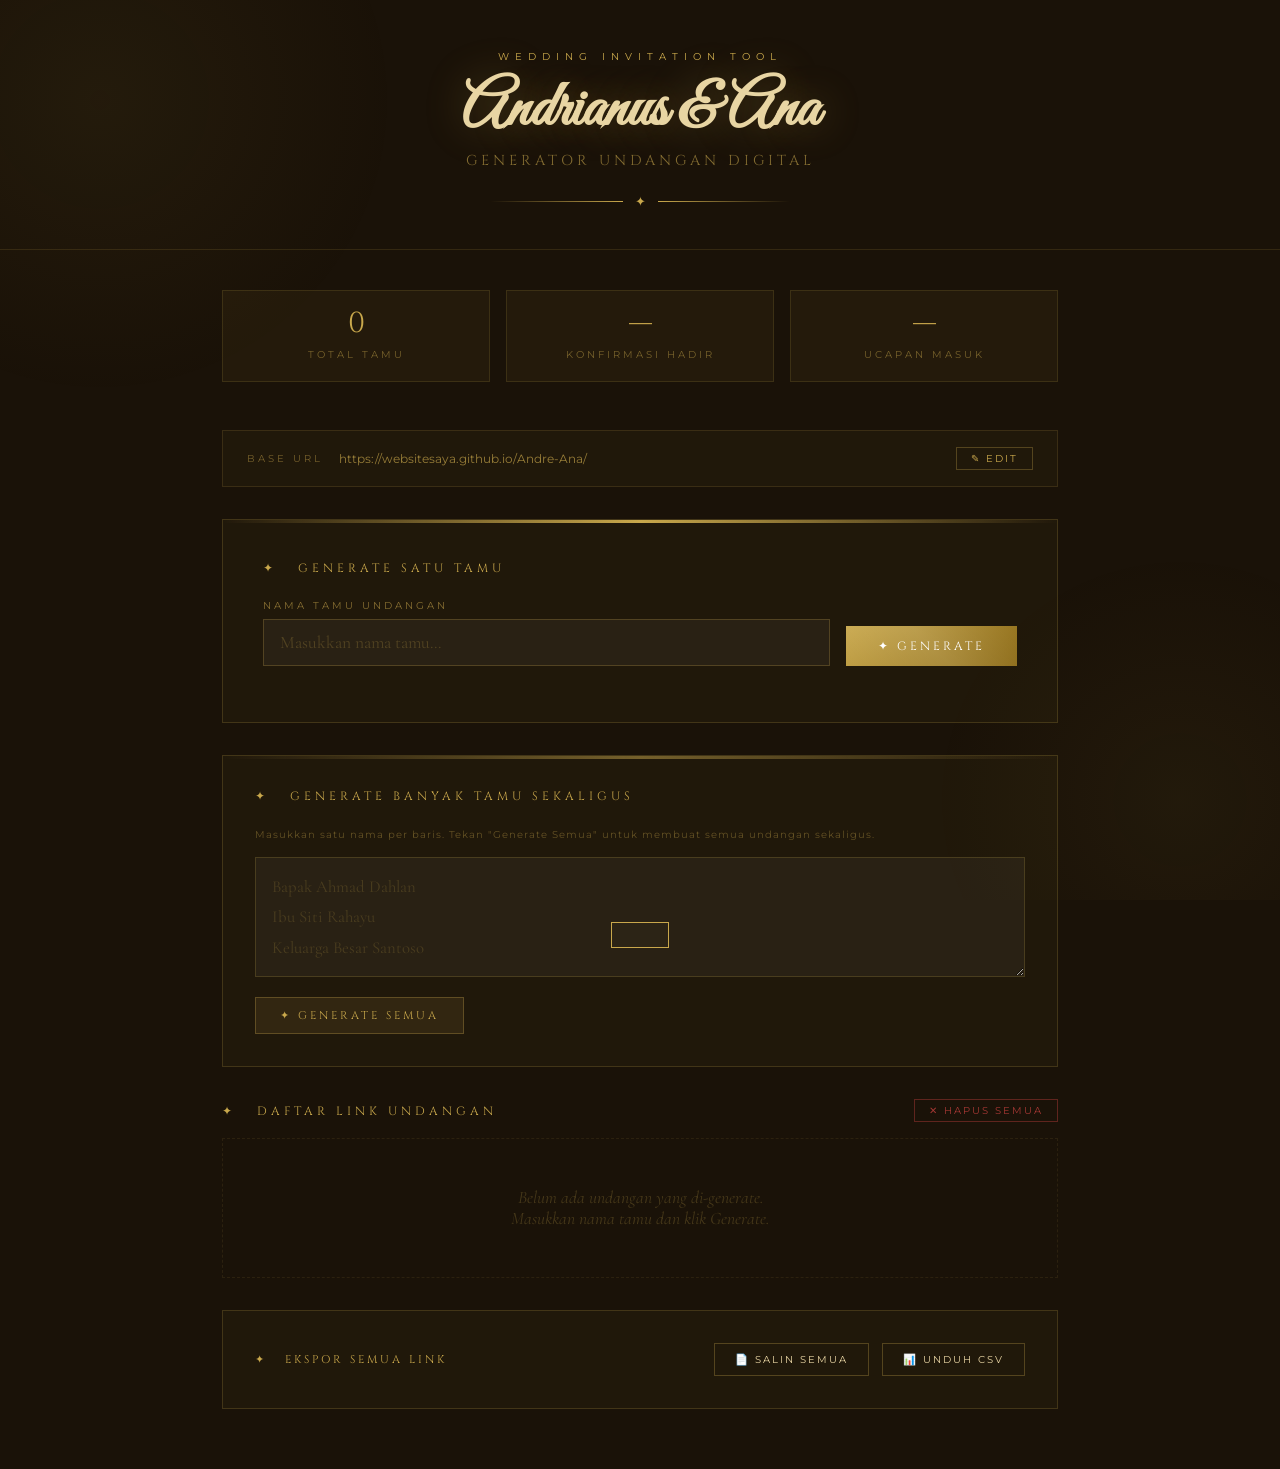
<file: generator.html>
<!DOCTYPE html>
<html lang="id">
<head>
  <meta charset="UTF-8">
  <meta name="viewport" content="width=device-width, initial-scale=1.0">
  <title>Generator Undangan — Andrianus & Ana</title>
  <link rel="preconnect" href="https://fonts.googleapis.com">
  <link href="https://fonts.googleapis.com/css2?family=Cormorant+Garamond:ital,wght@0,300;0,400;0,600;1,400&family=Great+Vibes&family=Cinzel:wght@400;500&family=Montserrat:wght@300;400;500;600&display=swap" rel="stylesheet">
  <style>
    :root {
      --gold: #C9A84C;
      --gold-light: #E8D5A3;
      --gold-pale: #F5EDD6;
      --gold-dark: #8B6914;
      --charcoal: #1A1208;
      --charcoal-mid: #2C2416;
      --ivory: #FAF6EE;
      --ivory-dark: #F0E8D5;
      --brown: #5C4033;
      --shadow-gold: rgba(201, 168, 76, 0.3);
    }

    * { margin: 0; padding: 0; box-sizing: border-box; }

    body {
      font-family: 'Montserrat', sans-serif;
      background: var(--charcoal);
      color: var(--ivory);
      min-height: 100vh;
      overflow-x: hidden;
    }

    /* ===== BACKGROUND ===== */
    .bg-ornament {
      position: fixed;
      inset: 0;
      pointer-events: none;
      z-index: 0;
      overflow: hidden;
    }
    .bg-ornament::before {
      content: '';
      position: absolute;
      width: 600px; height: 600px;
      border-radius: 50%;
      background: radial-gradient(circle, rgba(201,168,76,0.06) 0%, transparent 70%);
      top: -200px; left: -200px;
    }
    .bg-ornament::after {
      content: '';
      position: absolute;
      width: 500px; height: 500px;
      border-radius: 50%;
      background: radial-gradient(circle, rgba(201,168,76,0.05) 0%, transparent 70%);
      bottom: -150px; right: -150px;
    }

    /* ===== HEADER ===== */
    header {
      position: relative;
      z-index: 1;
      text-align: center;
      padding: 50px 2rem 40px;
      border-bottom: 1px solid rgba(201,168,76,0.15);
    }

    .header-label {
      font-family: 'Montserrat', sans-serif;
      font-size: 0.65rem;
      letter-spacing: 6px;
      color: var(--gold);
      text-transform: uppercase;
      margin-bottom: 1rem;
    }

    .header-title {
      font-family: 'Great Vibes', cursive;
      font-size: clamp(2.5rem, 6vw, 4rem);
      color: var(--gold-light);
      line-height: 1;
      margin-bottom: 0.5rem;
      text-shadow: 0 0 40px rgba(201,168,76,0.3);
    }

    .header-subtitle {
      font-family: 'Cinzel', serif;
      font-size: clamp(0.75rem, 2vw, 0.9rem);
      letter-spacing: 4px;
      color: rgba(201,168,76,0.6);
      text-transform: uppercase;
      margin-bottom: 1.5rem;
    }

    .header-divider {
      display: flex;
      align-items: center;
      gap: 12px;
      max-width: 300px;
      margin: 0 auto;
    }
    .header-divider::before, .header-divider::after {
      content: '';
      flex: 1;
      height: 1px;
      background: linear-gradient(to right, transparent, var(--gold));
    }
    .header-divider::after { background: linear-gradient(to left, transparent, var(--gold)); }
    .header-divider span { color: var(--gold); font-size: 0.8rem; }

    /* ===== MAIN CONTAINER ===== */
    main {
      position: relative;
      z-index: 1;
      max-width: 900px;
      margin: 0 auto;
      padding: 40px 2rem 60px;
    }

    /* ===== STATS BAR ===== */
    .stats-bar {
      display: grid;
      grid-template-columns: 1fr 1fr 1fr;
      gap: 1rem;
      margin-bottom: 3rem;
    }

    .stat-item {
      background: rgba(201,168,76,0.06);
      border: 1px solid rgba(201,168,76,0.15);
      padding: 1.2rem;
      text-align: center;
      transition: border-color 0.3s;
    }
    .stat-item:hover { border-color: rgba(201,168,76,0.4); }

    .stat-num {
      font-family: 'Cinzel', serif;
      font-size: 1.8rem;
      color: var(--gold);
      display: block;
      line-height: 1;
      margin-bottom: 4px;
    }

    .stat-label {
      font-size: 0.6rem;
      letter-spacing: 3px;
      color: rgba(201,168,76,0.5);
      text-transform: uppercase;
    }

    /* ===== GENERATOR BOX ===== */
    .generator-box {
      background: rgba(201,168,76,0.04);
      border: 1px solid rgba(201,168,76,0.2);
      padding: 2.5rem;
      margin-bottom: 2rem;
      position: relative;
    }

    .generator-box::before {
      content: '';
      position: absolute;
      top: 0; left: 0;
      width: 100%; height: 3px;
      background: linear-gradient(to right, transparent, var(--gold), transparent);
    }

    .box-title {
      font-family: 'Cinzel', serif;
      font-size: 0.75rem;
      letter-spacing: 4px;
      color: var(--gold);
      text-transform: uppercase;
      margin-bottom: 1.5rem;
    }

    .input-row {
      display: flex;
      gap: 1rem;
      margin-bottom: 1rem;
    }

    .input-group {
      flex: 1;
      position: relative;
    }

    .input-group label {
      display: block;
      font-size: 0.6rem;
      letter-spacing: 3px;
      color: rgba(201,168,76,0.6);
      text-transform: uppercase;
      margin-bottom: 0.5rem;
    }

    .guest-input {
      width: 100%;
      background: rgba(255,255,255,0.04);
      border: 1px solid rgba(201,168,76,0.25);
      color: var(--ivory);
      padding: 12px 16px;
      font-family: 'Cormorant Garamond', serif;
      font-size: 1.1rem;
      outline: none;
      transition: border-color 0.3s, background 0.3s;
    }

    .guest-input:focus {
      border-color: var(--gold);
      background: rgba(201,168,76,0.06);
    }

    .guest-input::placeholder { color: rgba(201,168,76,0.25); }

    .generate-btn {
      background: linear-gradient(135deg, var(--gold), var(--gold-dark));
      color: white;
      border: none;
      padding: 12px 32px;
      font-family: 'Cinzel', serif;
      font-size: 0.75rem;
      letter-spacing: 3px;
      text-transform: uppercase;
      cursor: pointer;
      transition: all 0.3s;
      white-space: nowrap;
      position: relative;
      overflow: hidden;
      align-self: flex-end;
    }

    .generate-btn::before {
      content: '';
      position: absolute;
      top: -100%; left: -100%;
      width: 300%; height: 300%;
      background: linear-gradient(45deg, transparent 30%, rgba(255,255,255,0.1) 50%, transparent 70%);
      animation: shimmer 3s infinite;
    }

    @keyframes shimmer {
      0% { transform: translateX(-100%) translateY(-100%); }
      100% { transform: translateX(100%) translateY(100%); }
    }

    .generate-btn:hover {
      transform: translateY(-2px);
      box-shadow: 0 8px 30px var(--shadow-gold);
    }

    .generate-btn:active { transform: translateY(0); }

    /* ===== RESULT CARD ===== */
    .result-card {
      background: rgba(201,168,76,0.04);
      border: 1px solid rgba(201,168,76,0.2);
      margin-bottom: 1rem;
      overflow: hidden;
      animation: slideIn 0.4s ease;
    }

    @keyframes slideIn {
      from { opacity: 0; transform: translateY(-10px); }
      to { opacity: 1; transform: none; }
    }

    .result-url-wrap {
      display: flex;
      align-items: center;
      gap: 0;
    }

    .result-guest-name {
      padding: 12px 16px;
      background: rgba(201,168,76,0.06);
      border-right: 1px solid rgba(201,168,76,0.15);
      font-family: 'Cormorant Garamond', serif;
      font-size: 1rem;
      color: var(--gold-light);
      font-style: italic;
      min-width: 160px;
      white-space: nowrap;
      overflow: hidden;
      text-overflow: ellipsis;
    }

    .result-url-text {
      flex: 1;
      padding: 12px 16px;
      font-size: 0.7rem;
      color: rgba(201,168,76,0.6);
      letter-spacing: 0.5px;
      overflow: hidden;
      text-overflow: ellipsis;
      white-space: nowrap;
      font-family: 'Montserrat', sans-serif;
    }

    .result-actions {
      display: flex;
      border-top: 1px solid rgba(201,168,76,0.1);
    }

    .action-btn {
      flex: 1;
      padding: 10px 8px;
      background: none;
      border: none;
      border-right: 1px solid rgba(201,168,76,0.1);
      color: rgba(201,168,76,0.6);
      font-family: 'Montserrat', sans-serif;
      font-size: 0.6rem;
      letter-spacing: 2px;
      text-transform: uppercase;
      cursor: pointer;
      transition: all 0.2s;
      display: flex;
      align-items: center;
      justify-content: center;
      gap: 6px;
    }

    .action-btn:last-child { border-right: none; }

    .action-btn:hover { background: rgba(201,168,76,0.1); color: var(--gold); }

    .action-btn svg {
      width: 14px; height: 14px;
      fill: currentColor;
    }

    .action-btn.wa:hover { background: rgba(37,211,102,0.1); color: #25D366; }
    .action-btn.ig:hover { background: rgba(193,53,132,0.1); color: #E1306C; }
    .action-btn.copy:hover { background: rgba(201,168,76,0.15); color: var(--gold); }
    .action-btn.del:hover { background: rgba(255,80,80,0.1); color: #ff5050; }

    /* ===== BULK GENERATOR ===== */
    .bulk-box {
      background: rgba(201,168,76,0.04);
      border: 1px solid rgba(201,168,76,0.2);
      padding: 2rem;
      margin-bottom: 2rem;
      position: relative;
    }

    .bulk-box::before {
      content: '';
      position: absolute;
      top: 0; left: 0;
      width: 100%; height: 3px;
      background: linear-gradient(to right, transparent, rgba(201,168,76,0.5), transparent);
    }

    .bulk-textarea {
      width: 100%;
      background: rgba(255,255,255,0.04);
      border: 1px solid rgba(201,168,76,0.2);
      color: var(--ivory);
      padding: 14px 16px;
      font-family: 'Cormorant Garamond', serif;
      font-size: 1.05rem;
      line-height: 1.8;
      outline: none;
      resize: vertical;
      min-height: 120px;
      transition: border-color 0.3s;
      margin-bottom: 1rem;
    }

    .bulk-textarea:focus { border-color: var(--gold); }
    .bulk-textarea::placeholder { color: rgba(201,168,76,0.2); }

    .bulk-hint {
      font-size: 0.65rem;
      letter-spacing: 1px;
      color: rgba(201,168,76,0.4);
      margin-bottom: 1rem;
    }

    .bulk-btn {
      background: rgba(201,168,76,0.1);
      border: 1px solid rgba(201,168,76,0.3);
      color: var(--gold);
      padding: 10px 24px;
      font-family: 'Cinzel', serif;
      font-size: 0.7rem;
      letter-spacing: 3px;
      text-transform: uppercase;
      cursor: pointer;
      transition: all 0.3s;
    }

    .bulk-btn:hover { background: rgba(201,168,76,0.2); }

    /* ===== GENERATED LIST ===== */
    .list-header {
      display: flex;
      align-items: center;
      justify-content: space-between;
      margin-bottom: 1rem;
    }

    .list-title {
      font-family: 'Cinzel', serif;
      font-size: 0.75rem;
      letter-spacing: 4px;
      color: var(--gold);
      text-transform: uppercase;
    }

    .clear-all-btn {
      background: none;
      border: 1px solid rgba(255,80,80,0.3);
      color: rgba(255,80,80,0.6);
      padding: 5px 14px;
      font-size: 0.6rem;
      letter-spacing: 2px;
      text-transform: uppercase;
      cursor: pointer;
      font-family: 'Montserrat', sans-serif;
      transition: all 0.2s;
    }

    .clear-all-btn:hover { background: rgba(255,80,80,0.1); color: #ff5050; border-color: #ff5050; }

    .empty-state {
      text-align: center;
      padding: 3rem;
      color: rgba(201,168,76,0.25);
      font-family: 'Cormorant Garamond', serif;
      font-size: 1.1rem;
      font-style: italic;
      border: 1px dashed rgba(201,168,76,0.1);
    }

    /* ===== EXPORT SECTION ===== */
    .export-box {
      background: rgba(201,168,76,0.04);
      border: 1px solid rgba(201,168,76,0.2);
      padding: 2rem;
      margin-top: 2rem;
      display: flex;
      gap: 1rem;
      flex-wrap: wrap;
      align-items: center;
      justify-content: space-between;
    }

    .export-label {
      font-family: 'Cinzel', serif;
      font-size: 0.7rem;
      letter-spacing: 3px;
      color: var(--gold);
      text-transform: uppercase;
    }

    .export-btns {
      display: flex;
      gap: 0.8rem;
      flex-wrap: wrap;
    }

    .export-btn {
      padding: 9px 20px;
      font-family: 'Montserrat', sans-serif;
      font-size: 0.65rem;
      letter-spacing: 2px;
      text-transform: uppercase;
      cursor: pointer;
      transition: all 0.2s;
      border: 1px solid rgba(201,168,76,0.3);
      background: none;
      color: var(--gold-light);
    }

    .export-btn:hover { background: rgba(201,168,76,0.15); }

    /* ===== TOAST ===== */
    .toast {
      position: fixed;
      bottom: 32px;
      left: 50%;
      transform: translateX(-50%) translateY(80px);
      background: var(--charcoal-mid);
      border: 1px solid var(--gold);
      color: var(--gold-light);
      padding: 12px 28px;
      font-family: 'Montserrat', sans-serif;
      font-size: 0.7rem;
      letter-spacing: 2px;
      z-index: 9999;
      transition: transform 0.4s ease;
      white-space: nowrap;
    }
    .toast.show { transform: translateX(-50%) translateY(0); }

    /* ===== BASE URL DISPLAY ===== */
    .base-url-box {
      background: rgba(201,168,76,0.04);
      border: 1px solid rgba(201,168,76,0.15);
      padding: 1rem 1.5rem;
      margin-bottom: 2rem;
      display: flex;
      align-items: center;
      gap: 1rem;
      flex-wrap: wrap;
    }

    .base-url-label {
      font-size: 0.6rem;
      letter-spacing: 3px;
      color: rgba(201,168,76,0.5);
      text-transform: uppercase;
      white-space: nowrap;
    }

    .base-url-text {
      flex: 1;
      font-family: 'Montserrat', sans-serif;
      font-size: 0.75rem;
      color: rgba(201,168,76,0.7);
      overflow: hidden;
      text-overflow: ellipsis;
      white-space: nowrap;
    }

    .edit-url-btn {
      background: none;
      border: 1px solid rgba(201,168,76,0.3);
      color: var(--gold);
      padding: 5px 14px;
      font-size: 0.6rem;
      letter-spacing: 2px;
      text-transform: uppercase;
      cursor: pointer;
      font-family: 'Montserrat', sans-serif;
      transition: all 0.2s;
      white-space: nowrap;
    }

    .edit-url-btn:hover { background: rgba(201,168,76,0.1); }

    .url-edit-wrap {
      display: none;
      width: 100%;
      margin-top: 0.5rem;
      gap: 0.5rem;
    }

    .url-edit-wrap.show { display: flex; }

    .url-edit-input {
      flex: 1;
      background: rgba(255,255,255,0.04);
      border: 1px solid rgba(201,168,76,0.3);
      color: var(--ivory);
      padding: 8px 12px;
      font-family: 'Montserrat', sans-serif;
      font-size: 0.75rem;
      outline: none;
    }

    .url-save-btn {
      background: var(--gold);
      border: none;
      color: white;
      padding: 8px 18px;
      font-size: 0.65rem;
      letter-spacing: 2px;
      text-transform: uppercase;
      cursor: pointer;
      font-family: 'Montserrat', sans-serif;
    }

    /* ===== SCROLLBAR ===== */
    ::-webkit-scrollbar { width: 5px; }
    ::-webkit-scrollbar-track { background: var(--charcoal); }
    ::-webkit-scrollbar-thumb { background: var(--gold-dark); border-radius: 3px; }

    /* ===== RESPONSIVE ===== */
    @media (max-width: 600px) {
      .input-row { flex-direction: column; }
      .generate-btn { align-self: stretch; }
      .stats-bar { grid-template-columns: 1fr; }
      .result-guest-name { min-width: 100px; }
    }
  </style>
</head>
<body>

<div class="bg-ornament"></div>
<div class="toast" id="toast"></div>

<!-- ===== HEADER ===== -->
<header>
  <p class="header-label">Wedding Invitation Tool</p>
  <h1 class="header-title">Andrianus & Ana</h1>
  <p class="header-subtitle">Generator Undangan Digital</p>
  <div class="header-divider"><span>✦</span></div>
</header>

<!-- ===== MAIN ===== -->
<main>

  <!-- STATS -->
  <div class="stats-bar">
    <div class="stat-item">
      <span class="stat-num" id="stat-total">0</span>
      <span class="stat-label">Total Tamu</span>
    </div>
    <div class="stat-item">
      <span class="stat-num" id="stat-hadir">—</span>
      <span class="stat-label">Konfirmasi Hadir</span>
    </div>
    <div class="stat-item">
      <span class="stat-num" id="stat-ucapan">—</span>
      <span class="stat-label">Ucapan Masuk</span>
    </div>
  </div>

  <!-- BASE URL SETTING -->
  <div class="base-url-box">
    <span class="base-url-label">Base URL</span>
    <span class="base-url-text" id="base-url-display">https://websitesaya.github.io/Andre-Ana/</span>
    <button class="edit-url-btn" onclick="toggleUrlEdit()">✎ Edit</button>
    <div class="url-edit-wrap" id="url-edit-wrap">
      <input type="text" class="url-edit-input" id="url-edit-input" placeholder="https://websitesaya.github.io/Andre-Ana/">
      <button class="url-save-btn" onclick="saveUrl()">Simpan</button>
    </div>
  </div>

  <!-- SINGLE GENERATOR -->
  <div class="generator-box">
    <p class="box-title">✦ &nbsp; Generate Satu Tamu</p>
    <div class="input-row">
      <div class="input-group">
        <label>Nama Tamu Undangan</label>
        <input type="text" id="single-name" class="guest-input" placeholder="Masukkan nama tamu..." onkeydown="if(event.key==='Enter') generateSingle()">
      </div>
      <button class="generate-btn" onclick="generateSingle()">✦ Generate</button>
    </div>
  </div>

  <!-- BULK GENERATOR -->
  <div class="bulk-box">
    <p class="box-title">✦ &nbsp; Generate Banyak Tamu Sekaligus</p>
    <p class="bulk-hint">Masukkan satu nama per baris. Tekan "Generate Semua" untuk membuat semua undangan sekaligus.</p>
    <textarea class="bulk-textarea" id="bulk-names" placeholder="Bapak Ahmad Dahlan&#10;Ibu Siti Rahayu&#10;Keluarga Besar Santoso&#10;..."></textarea>
    <button class="bulk-btn" onclick="generateBulk()">✦ Generate Semua</button>
  </div>

  <!-- RESULTS LIST -->
  <div class="list-header">
    <span class="list-title">✦ &nbsp; Daftar Link Undangan</span>
    <button class="clear-all-btn" onclick="clearAll()">✕ Hapus Semua</button>
  </div>

  <div id="results-list">
    <div class="empty-state">Belum ada undangan yang di-generate.<br>Masukkan nama tamu dan klik Generate.</div>
  </div>

  <!-- EXPORT -->
  <div class="export-box">
    <span class="export-label">✦ &nbsp; Ekspor Semua Link</span>
    <div class="export-btns">
      <button class="export-btn" onclick="exportText()">📄 Salin Semua</button>
      <button class="export-btn" onclick="exportCSV()">📊 Unduh CSV</button>
    </div>
  </div>

</main>

<script>
  // ===== CONFIG =====
  const DEFAULT_BASE_URL = 'https://websitesaya.github.io/Andre-Ana/';
  const BIN_ID = '6a01fd3bc0954111d80a5992';
  const API_KEY = '$2a$10$pMgmo/J9/toX3b3vmuGOROWMlo.aNll0p4Onhy4K2fmb8Li.YD80a';
  const BIN_URL = `https://api.jsonbin.io/v3/b/${BIN_ID}`;

  // ===== STATE =====
  let generatedLinks = JSON.parse(localStorage.getItem('weddingLinks') || '[]');
  let baseUrl = localStorage.getItem('weddingBaseUrl') || DEFAULT_BASE_URL;

  // ===== INIT =====
  document.addEventListener('DOMContentLoaded', () => {
    document.getElementById('base-url-display').textContent = baseUrl;
    document.getElementById('url-edit-input').value = baseUrl;
    renderAll();
    loadStats();
  });

  // ===== URL EDIT =====
  function toggleUrlEdit() {
    const wrap = document.getElementById('url-edit-wrap');
    wrap.classList.toggle('show');
  }

  function saveUrl() {
    const val = document.getElementById('url-edit-input').value.trim();
    if (!val) return;
    baseUrl = val.endsWith('/') ? val : val + '/';
    localStorage.setItem('weddingBaseUrl', baseUrl);
    document.getElementById('base-url-display').textContent = baseUrl;
    document.getElementById('url-edit-wrap').classList.remove('show');
    renderAll();
    showToast('Base URL berhasil diperbarui ✓');
  }

  // ===== GENERATE LINK =====
  function makeLink(name) {
    return baseUrl + '?tamu=' + encodeURIComponent(name);
  }

  // ===== SINGLE GENERATE =====
  function generateSingle() {
    const input = document.getElementById('single-name');
    const name = input.value.trim();
    if (!name) { showToast('Mohon masukkan nama tamu ✦'); return; }

    // Check duplicate
    if (generatedLinks.find(l => l.name === name)) {
      showToast('Nama ini sudah ada dalam daftar ✦'); return;
    }

    generatedLinks.unshift({ name, url: makeLink(name), time: new Date().toISOString() });
    saveLinks();
    renderAll();
    input.value = '';
    input.focus();
    showToast(`Link untuk ${name} berhasil dibuat ✓`);
  }

  // ===== BULK GENERATE =====
  function generateBulk() {
    const raw = document.getElementById('bulk-names').value.trim();
    if (!raw) { showToast('Mohon masukkan nama tamu ✦'); return; }

    const names = raw.split('\n').map(n => n.trim()).filter(n => n.length > 0);
    let added = 0;

    names.forEach(name => {
      if (!generatedLinks.find(l => l.name === name)) {
        generatedLinks.unshift({ name, url: makeLink(name), time: new Date().toISOString() });
        added++;
      }
    });

    saveLinks();
    renderAll();
    document.getElementById('bulk-names').value = '';
    showToast(`${added} undangan berhasil dibuat ✓`);
  }

  // ===== DELETE =====
  function deleteLink(index) {
    generatedLinks.splice(index, 1);
    saveLinks();
    renderAll();
  }

  // ===== CLEAR ALL =====
  function clearAll() {
    if (!generatedLinks.length) return;
    if (!confirm('Hapus semua link yang sudah digenerate?')) return;
    generatedLinks = [];
    saveLinks();
    renderAll();
    showToast('Semua link berhasil dihapus');
  }

  // ===== SAVE TO LOCALSTORAGE =====
  function saveLinks() {
    localStorage.setItem('weddingLinks', JSON.stringify(generatedLinks));
    document.getElementById('stat-total').textContent = generatedLinks.length;
  }

  // ===== RENDER =====
  function renderAll() {
    const list = document.getElementById('results-list');
    document.getElementById('stat-total').textContent = generatedLinks.length;

    if (!generatedLinks.length) {
      list.innerHTML = '<div class="empty-state">Belum ada undangan yang di-generate.<br>Masukkan nama tamu dan klik Generate.</div>';
      return;
    }

    list.innerHTML = generatedLinks.map((item, i) => `
      <div class="result-card" id="card-${i}">
        <div class="result-url-wrap">
          <span class="result-guest-name">${escHtml(item.name)}</span>
          <span class="result-url-text">${escHtml(item.url)}</span>
        </div>
        <div class="result-actions">
          <button class="action-btn copy" onclick="copyLink(${i})">
            <svg viewBox="0 0 24 24"><path d="M16 1H4C3 1 2 2 2 3v14h2V3h12V1zm3 4H8C7 5 6 6 6 7v14c0 1 1 2 2 2h11c1 0 2-1 2-2V7c0-1-1-2-2-2zm0 16H8V7h11v14z"/></svg>
            Salin Link
          </button>
          <button class="action-btn wa" onclick="shareWA(${i})">
            <svg viewBox="0 0 24 24"><path d="M17.472 14.382c-.297-.149-1.758-.867-2.03-.967-.273-.099-.471-.148-.67.15-.197.297-.767.966-.94 1.164-.173.199-.347.223-.644.075-.297-.15-1.255-.463-2.39-1.475-.883-.788-1.48-1.761-1.653-2.059-.173-.297-.018-.458.13-.606.134-.133.298-.347.446-.52.149-.174.198-.298.298-.497.099-.198.05-.371-.025-.52-.075-.149-.669-1.612-.916-2.207-.242-.579-.487-.5-.669-.51-.173-.008-.371-.01-.57-.01-.198 0-.52.074-.792.372-.272.297-1.04 1.016-1.04 2.479 0 1.462 1.065 2.875 1.213 3.074.149.198 2.096 3.2 5.077 4.487.709.306 1.262.489 1.694.625.712.227 1.36.195 1.871.118.571-.085 1.758-.719 2.006-1.413.248-.694.248-1.289.173-1.413-.074-.124-.272-.198-.57-.347m-5.421 7.403h-.004a9.87 9.87 0 01-5.031-1.378l-.361-.214-3.741.982.998-3.648-.235-.374a9.86 9.86 0 01-1.51-5.26c.001-5.45 4.436-9.884 9.888-9.884 2.64 0 5.122 1.03 6.988 2.898a9.825 9.825 0 012.893 6.994c-.003 5.45-4.437 9.884-9.885 9.884m8.413-18.297A11.815 11.815 0 0012.05 0C5.495 0 .16 5.335.157 11.892c0 2.096.547 4.142 1.588 5.945L.057 24l6.305-1.654a11.882 11.882 0 005.683 1.448h.005c6.554 0 11.89-5.335 11.893-11.893a11.821 11.821 0 00-3.48-8.413z"/></svg>
            WhatsApp
          </button>
          <button class="action-btn ig" onclick="shareIG(${i})">
            <svg viewBox="0 0 24 24"><path d="M12 2.163c3.204 0 3.584.012 4.85.07 3.252.148 4.771 1.691 4.919 4.919.058 1.265.069 1.645.069 4.849 0 3.205-.012 3.584-.069 4.849-.149 3.225-1.664 4.771-4.919 4.919-1.266.058-1.644.07-4.85.07-3.204 0-3.584-.012-4.849-.07-3.26-.149-4.771-1.699-4.919-4.92-.058-1.265-.07-1.644-.07-4.849 0-3.204.013-3.583.07-4.849.149-3.227 1.664-4.771 4.919-4.919 1.266-.057 1.645-.069 4.849-.069zm0-2.163c-3.259 0-3.667.014-4.947.072-4.358.2-6.78 2.618-6.98 6.98-.059 1.281-.073 1.689-.073 4.948 0 3.259.014 3.668.072 4.948.2 4.358 2.618 6.78 6.98 6.98 1.281.058 1.689.072 4.948.072 3.259 0 3.668-.014 4.948-.072 4.354-.2 6.782-2.618 6.979-6.98.059-1.28.073-1.689.073-4.948 0-3.259-.014-3.667-.072-4.947-.196-4.354-2.617-6.78-6.979-6.98-1.281-.059-1.69-.073-4.949-.073zm0 5.838c-3.403 0-6.162 2.759-6.162 6.162s2.759 6.163 6.162 6.163 6.162-2.759 6.162-6.163c0-3.403-2.759-6.162-6.162-6.162zm0 10.162c-2.209 0-4-1.79-4-4 0-2.209 1.791-4 4-4s4 1.791 4 4c0 2.21-1.791 4-4 4zm6.406-11.845c-.796 0-1.441.645-1.441 1.44s.645 1.44 1.441 1.44c.795 0 1.439-.645 1.439-1.44s-.644-1.44-1.439-1.44z"/></svg>
            Instagram
          </button>
          <button class="action-btn del" onclick="deleteLink(${i})">
            <svg viewBox="0 0 24 24"><path d="M6 19c0 1.1.9 2 2 2h8c1.1 0 2-.9 2-2V7H6v12zM19 4h-3.5l-1-1h-5l-1 1H5v2h14V4z"/></svg>
            Hapus
          </button>
        </div>
      </div>
    `).join('');
  }

  // ===== COPY LINK =====
  function copyLink(i) {
    const url = generatedLinks[i].url;
    navigator.clipboard.writeText(url).then(() => {
      showToast(`Link ${generatedLinks[i].name} disalin ✓`);
    }).catch(() => {
      fallbackCopy(url);
      showToast(`Link ${generatedLinks[i].name} disalin ✓`);
    });
  }

  function fallbackCopy(text) {
    const el = document.createElement('textarea');
    el.value = text;
    document.body.appendChild(el);
    el.select();
    document.execCommand('copy');
    document.body.removeChild(el);
  }

  // ===== SHARE WA =====
  function shareWA(i) {
    const item = generatedLinks[i];
    const pesan = `✨ *Undangan Pernikahan* ✨\n\nKepada Yth.\n*${item.name}*\n\nDengan penuh kebahagiaan, kami mengundang Bapak/Ibu/Saudara/i untuk hadir di pernikahan kami:\n\n👰🤵 *Andrianus & Ana Verawati*\n📅 Selasa, 23 Juni 2026\n📍 Muara Ancalong, Kutai Timur\n\nKlik link undangan di bawah ini:\n${item.url}\n\n_Kehadiran dan doa restu Anda adalah kebahagiaan terbesar bagi kami_ 🙏`;
    window.open('https://wa.me/?text=' + encodeURIComponent(pesan), '_blank');
  }

  // ===== SHARE IG =====
  function shareIG(i) {
    const item = generatedLinks[i];
    const text = `Undangan Pernikahan untuk ${item.name}\n\nAndrianus & Ana Verawati\n23 Juni 2026 | Muara Ancalong\n\n${item.url}`;
    navigator.clipboard.writeText(text).then(() => {
      showToast('Teks untuk Instagram disalin! Buka Instagram dan tempel ✓');
      setTimeout(() => window.open('https://www.instagram.com/direct/inbox/', '_blank'), 1200);
    }).catch(() => {
      fallbackCopy(text);
      showToast('Teks disalin. Buka Instagram dan tempel ✓');
    });
  }

  // ===== EXPORT TEXT =====
  function exportText() {
    if (!generatedLinks.length) { showToast('Belum ada link yang di-generate'); return; }
    const text = generatedLinks.map(l => `${l.name}\n${l.url}`).join('\n\n');
    navigator.clipboard.writeText(text).then(() => {
      showToast('Semua link berhasil disalin ✓');
    }).catch(() => { fallbackCopy(text); showToast('Semua link berhasil disalin ✓'); });
  }

  // ===== EXPORT CSV =====
  function exportCSV() {
    if (!generatedLinks.length) { showToast('Belum ada link yang di-generate'); return; }
    const csv = 'Nama Tamu,Link Undangan\n' + generatedLinks.map(l => `"${l.name}","${l.url}"`).join('\n');
    const blob = new Blob([csv], { type: 'text/csv' });
    const a = document.createElement('a');
    a.href = URL.createObjectURL(blob);
    a.download = 'undangan-andrianus-ana.csv';
    a.click();
    showToast('File CSV berhasil diunduh ✓');
  }

  // ===== LOAD STATS FROM JSONBIN =====
  async function loadStats() {
    try {
      const res = await fetch(BIN_URL + '/latest', {
        headers: { 'X-Access-Key': API_KEY }
      });
      const data = await res.json();
      const wishes = Array.isArray(data.record) ? data.record : [];
      const hadir = wishes.filter(w => w.attendance === 'Hadir').length;
      document.getElementById('stat-hadir').textContent = hadir;
      document.getElementById('stat-ucapan').textContent = wishes.length;
    } catch {
      document.getElementById('stat-hadir').textContent = '—';
      document.getElementById('stat-ucapan').textContent = '—';
    }
  }

  // ===== HELPER =====
  function escHtml(str) {
    return str.replace(/&/g,'&amp;').replace(/</g,'&lt;').replace(/>/g,'&gt;').replace(/"/g,'&quot;');
  }

  function showToast(msg) {
    const t = document.getElementById('toast');
    t.textContent = msg;
    t.classList.add('show');
    setTimeout(() => t.classList.remove('show'), 3000);
  }
</script>
</body>
</html>
</file>
